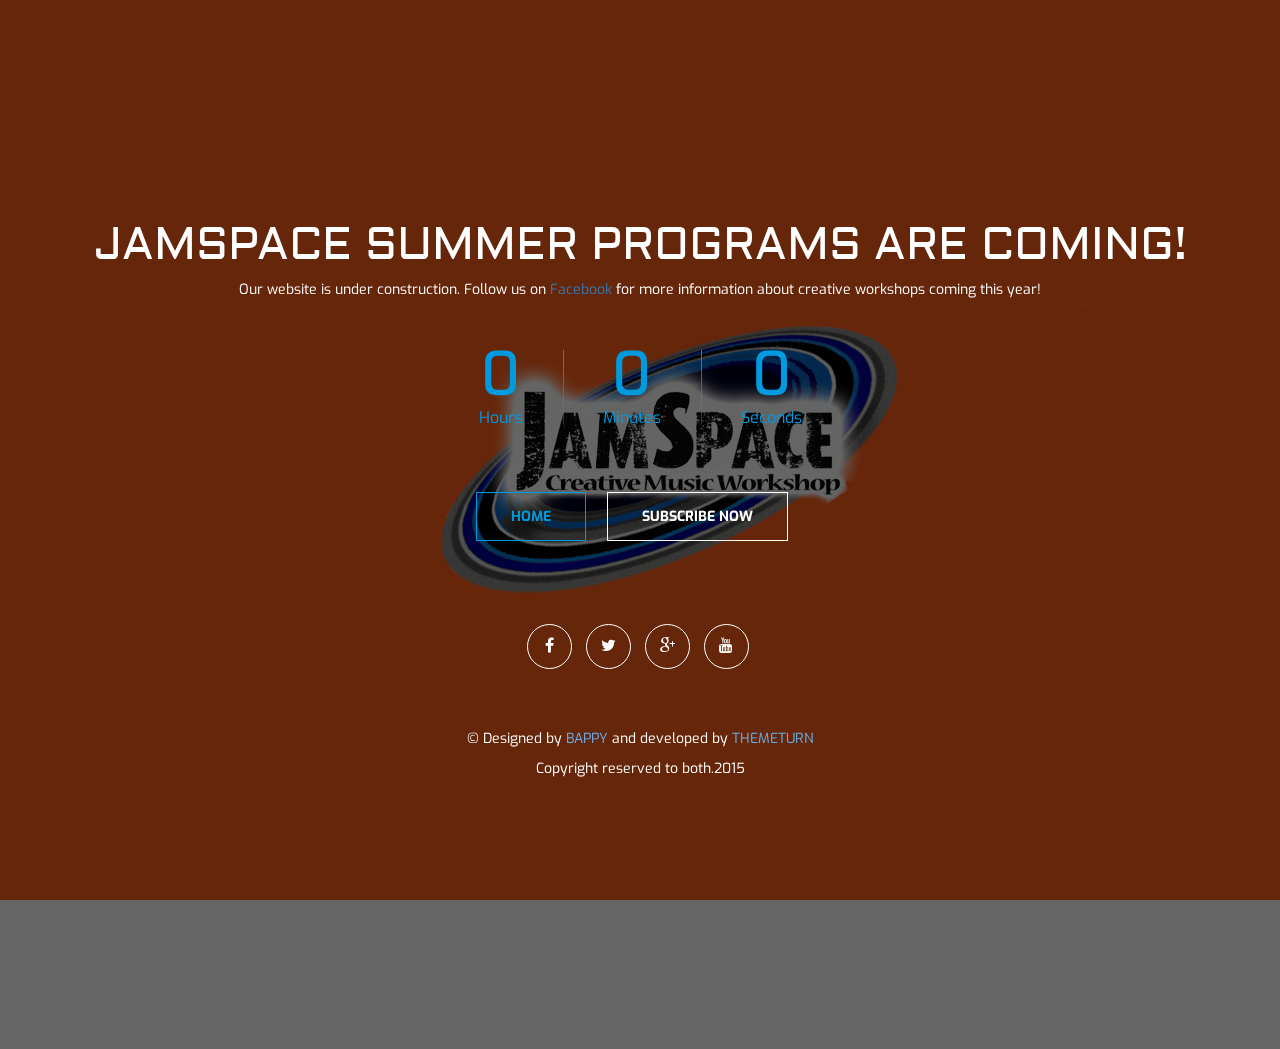
<file: index.html>
<!DOCTYPE html>
<html lang="en">
  <head>
    <meta charset="utf-8">
    <meta http-equiv="X-UA-Compatible" content="IE=edge">
    
    <title>JamSpace Coming Soon!</title>

    <!-- Mobile Specific Metas
  ================================================== -->
    <meta name="viewport" content="width=device-width, initial-scale=1">

    
    <!-- CSS
  ================================================== -->
    <!-- Bootstrap -->
    <link href="assets/css/bootstrap.min.css" rel="stylesheet">
    <!-- FontAwesome -->
    <link rel="stylesheet" href="css/font-awesome.min.css">
    <!-- Animation -->
    <link rel="stylesheet" href="css/animate.css">
    <!-- Bxslider CSS -->
    <link rel="stylesheet" href="css/bxslider.css">
    <!-- Template styles-->
    <link rel="stylesheet" href="css/style.css">
    <!-- Responsive styles-->
    <link rel="stylesheet" href="css/responsive.css">

    <!-- HTML5 shim and Respond.js for IE8 support of HTML5 elements and media queries -->
    <!-- WARNING: Respond.js doesn't work if you view the page via file:// -->
    <!--[if lt IE 9]>
      <script src="https://oss.maxcdn.com/html5shiv/3.7.2/html5shiv.min.js"></script>
      <script src="https://oss.maxcdn.com/respond/1.4.2/respond.min.js"></script>
    <![endif]-->
  </head>
  <body>
    <div class="wrapper">
        <header id="header" class="parallax1">
            <div class="container">
                <div class="row ">
                    <div class="wrapper-inner text-center">
                        <div class="heading-content">
                            <h2 class="title wow bounceInLeft" >jamspace summer programs are coming!</h2>
                            <p class="wow bounceInRight" data-wow-delay=".3s">Our website  is under construction. Follow us on <a href="https://www.facebook.com/jamspacemusic" target="_blank">Facebook</a> for more information about creative workshops coming this year!<br> </p>
                       </div>
                        <!-- start timer, reference to js/countdown.js -->
                        <div id="timer" class=" wow flipInY"></div>
                        <!-- end timer -->
                        <div class="btn-container m60">
                             <a href="#" class="active wow fadeInLeft">home</a>
                             <a href="subscribe-form.html" class=" wow fadeInLeft">Subscribe now</a>
                         <!--    <a href="contact.html" class="wow fadeInRight">Contact us</a> -->
                        </div><br>
                        <ul class="list-inline socail-link">
                                <li><a href="https://www.facebook.com/jamspacemusic" target="_blank"><i class="fa fa-facebook wow fadeInRight" data-wow-delay=".2s"></i></a></li>
                                <li><a href="https://twitter.com/jamspacemusic" target="_blank"><i class="fa fa-twitter wow fadeInRight" data-wow-delay=".4s"></i></a></li>
                                <li><a href="https://plus.google.com/u/0/104232937366325959208/posts" target="_blank"><i class="fa fa-google-plus wow fadeInRight" data-wow-delay=".8s"></i></a></li>
                                <li><a href="https://www.youtube.com/channel/UCse2Dyi0peNbxQzinrsS1nQ" target="_blank"><i class="fa fa-youtube wow fadeInRight" data-wow-delay=".8s"></i></a></li>
                               <!--  <li><a href="#"><i class="fa fa-linkedin wow fadeInRight" data-wow-delay=".1s"></i></a></li> -->
                                <!-- <li><a href="#"><i class="fa fa-instagram wow fadeInRight" data-wow-delay="1.1s"></i></a></li> -->
                            </ul>
                       <div class="copyright text-center white">
                            <p>&copy; Designed by 
                                <a href="https://www.behance.net/towkirbappy" target="_blank">Bappy</a> and developed by 
                                <a href="https://www.behance.net/esrat91" target="_blank">Themeturn </a></p>
                            <p>Copyright reserved to both.2015 </p>
                        </div>
                    </div> <!-- wrapper-inner end -->
                </div> <!-- row end -->
            </div> <!-- container-fluid end -->
        </header>
    </div>

    <!-- jQuery (necessary for Bootstrap's JavaScript plugins) -->
    <script src="https://ajax.googleapis.com/ajax/libs/jquery/1.11.2/jquery.min.js"></script>
    <!-- Include all compiled plugins (below), or include individual files as needed -->
    <!-- Bootstrap jQuery -->
    <script src="assets/js/bootstrap.min.js"></script>
    <!-- initialize jQuery Library -->
    <script type="text/javascript" src="js/jquery.js"></script>
    <!-- Wow Animation -->
    <script type="text/javascript" src="js/wow.min.js"></script>
    <!-- Eeasing -->
    <script type="text/javascript" src="js/jquery.easing.1.3.js"></script>
    <!-- Counter -->
    <script type="text/javascript" src="js/countdown.js"></script>
    <!-- bxslider js -->
    <script src="js/jquery.bxslider.min.js"></script>
    <script src="js/jquery.backstretch.js"></script>
    <!-- Custom js -->
    <script type="text/javascript" src="js/custom.js"></script>
    <!-- Google Map API Key Source -->
    <script src="http://maps.google.com/maps/api/js?sensor=false"></script>

  </body>
</html>
</file>
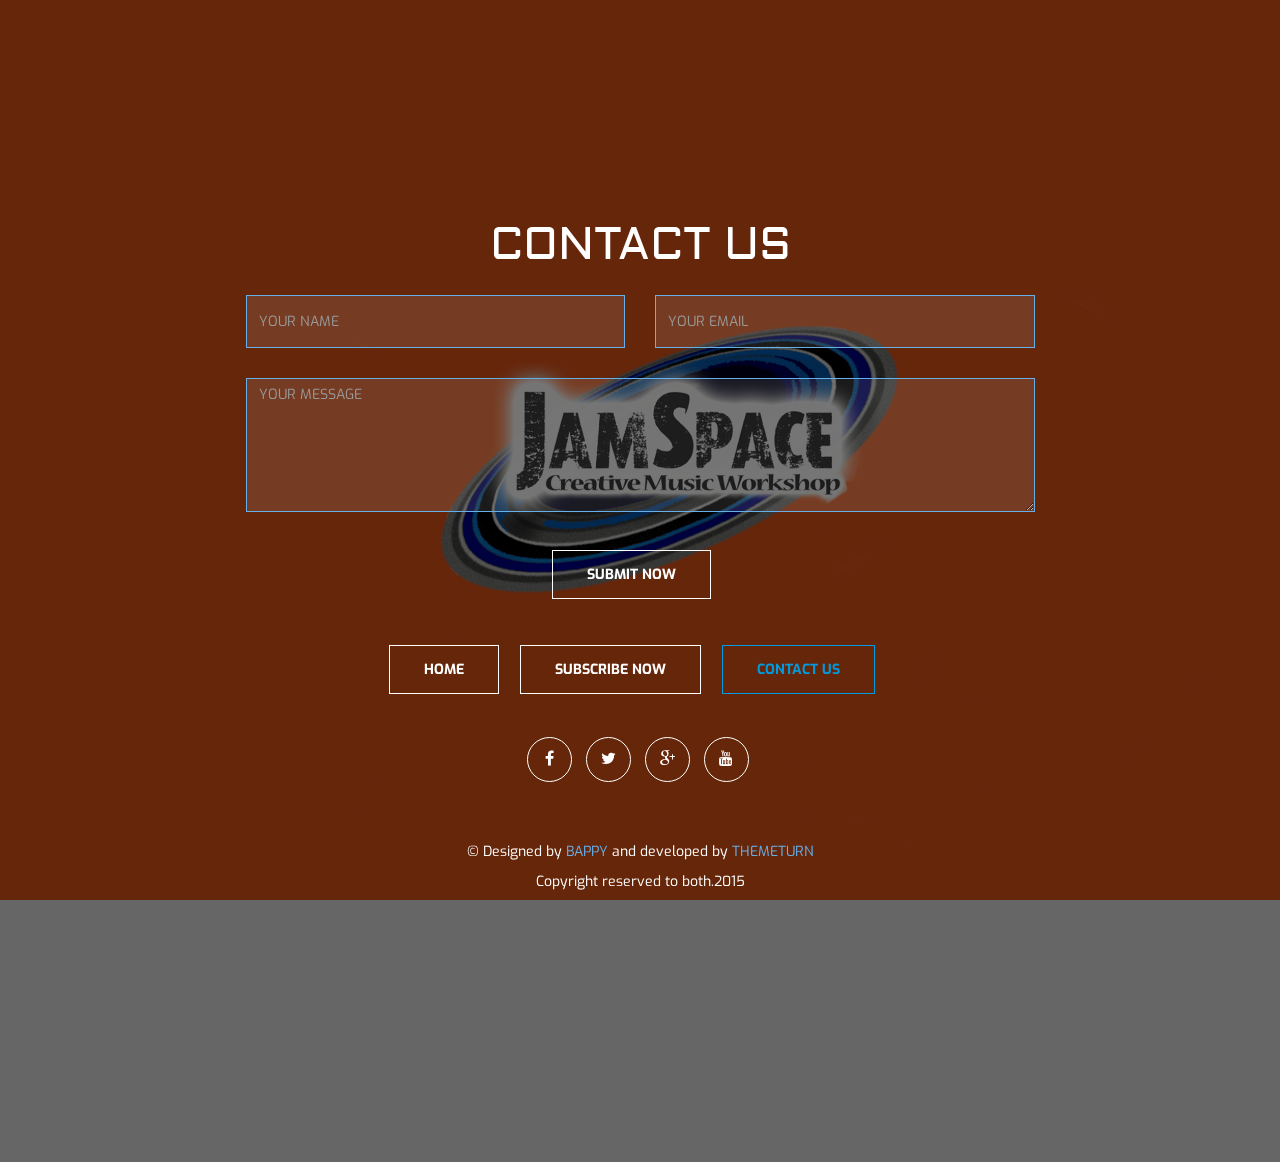
<file: contact.html>
<!DOCTYPE html>
<html lang="en">
  <head>
    <meta charset="utf-8">
    <meta http-equiv="X-UA-Compatible" content="IE=edge">
    
    <title>JamSpace Coming Soon!</title>

    <!-- Mobile Specific Metas
  ================================================== -->
    <meta name="viewport" content="width=device-width, initial-scale=1">

    
    <!-- CSS
  ================================================== -->
    <!-- Bootstrap -->
    <link href="assets/css/bootstrap.min.css" rel="stylesheet">
    <!-- FontAwesome -->
    <link rel="stylesheet" href="css/font-awesome.min.css">
    <!-- Animation -->
    <link rel="stylesheet" href="css/animate.css">
    <!-- Bxslider CSS -->
    <link rel="stylesheet" href="css/bxslider.css">
    <!-- Template styles-->
    <link rel="stylesheet" href="css/style.css">
    <!-- Responsive styles-->
    <link rel="stylesheet" href="css/responsive.css">

    <!-- HTML5 shim and Respond.js for IE8 support of HTML5 elements and media queries -->
    <!-- WARNING: Respond.js doesn't work if you view the page via file:// -->
    <!--[if lt IE 9]>
      <script src="https://oss.maxcdn.com/html5shiv/3.7.2/html5shiv.min.js"></script>
      <script src="https://oss.maxcdn.com/respond/1.4.2/respond.min.js"></script>
    <![endif]-->
  </head>
  <body>
    <div class="wrapper">    
        <header id="header" class="parallax1">
            <div class="container">
                <div class="row ">
                    <div class="wrapper-inner text-center">
                        <h2 class="title">Contact us</h2>
                        <div class="contact-inner">
                            <form class="contact-form">
                                <div class="col-md-6">
                                    <input type="text" class="form-control wow bounceInLeft" placeholder="your name">
                                </div>
                                <div class="col-md-6">
                                    <input type="text" class="form-control wow bounceInLeft" placeholder="your email">
                                </div>

                                <div class="col-md-12 ">
                                    <textarea class="form-control" cols="30" rows="6" placeholder="your message"></textarea>
                                </div>
                                <div class="btn-container col-md-12 text-center submit">
                                    <a href="#" class=" wow bounceInLeft" >submit Now</a>
                                </div>
                            </form>
                        </div>
                        <div class="clearfix"></div>
                        <div class="btn-container m40">
                             <a href="index.html" class=" wow bounceInDown" data-wow-delay=".1s">Home</a>
                             <a href="subscribe-form.html" class=" wow bounceInDown" data-wow-delay=".3s">Subscribe now</a>
                            <a href="#" class="active wow bounceInDown" data-wow-delay=".8s">Contact us</a>
                        </div>
                        <ul class="list-inline socail-link">
                                <li><a href="https://www.facebook.com/jamspacemusic" target="_blank"><i class="fa fa-facebook wow fadeInRight" data-wow-delay=".2s"></i></a></li>
                                <li><a href="https://twitter.com/jamspacemusic" target="_blank"><i class="fa fa-twitter wow fadeInRight" data-wow-delay=".4s"></i></a></li>
                                <li><a href="https://plus.google.com/u/0/104232937366325959208/posts" target="_blank"><i class="fa fa-google-plus wow fadeInRight" data-wow-delay=".8s"></i></a></li>
                                <li><a href="https://www.youtube.com/channel/UCse2Dyi0peNbxQzinrsS1nQ" target="_blank"><i class="fa fa-youtube wow fadeInRight" data-wow-delay=".8s"></i></a></li>
                               <!--  <li><a href="#"><i class="fa fa-linkedin wow fadeInRight" data-wow-delay=".1s"></i></a></li> -->
                                <!-- <li><a href="#"><i class="fa fa-instagram wow fadeInRight" data-wow-delay="1.1s"></i></a></li> -->
                            </ul>
                       <div class="copyright text-center white ">
                            <p>&copy; Designed by 
                                <a href="https://www.behance.net/towkirbappy" target="_blank">Bappy</a> and developed by 
                                <a href="https://www.behance.net/esrat91" target="_blank">Themeturn </a></p>
                            <p>Copyright reserved to both.2015 </p>
                        </div>
                    </div> <!-- wrapper-inner end -->
                </div> <!-- row end -->
            </div> <!-- container-fluid end -->
        </header>
</div>

    <!-- jQuery (necessary for Bootstrap's JavaScript plugins) -->
    <script src="https://ajax.googleapis.com/ajax/libs/jquery/1.11.2/jquery.min.js"></script>
    <!-- Include all compiled plugins (below), or include individual files as needed -->
    <!-- Bootstrap jQuery -->
    <script src="assets/js/bootstrap.min.js"></script>
    <!-- initialize jQuery Library -->
    <script type="text/javascript" src="js/jquery.js"></script>
    <!-- Wow Animation -->
    <script type="text/javascript" src="js/wow.min.js"></script>
    <!-- Eeasing -->
    <script type="text/javascript" src="js/jquery.easing.1.3.js"></script>
    <!-- Counter -->
    <script type="text/javascript" src="js/countdown.js"></script>
    <!-- bxslider js -->
    <script src="js/jquery.bxslider.min.js"></script>
    <script src="js/jquery.backstretch.js"></script>
    <!-- Custom js -->
    <script type="text/javascript" src="js/custom.js"></script>
    <!-- Google Map API Key Source -->
    <script src="http://maps.google.com/maps/api/js?sensor=false"></script>
  </body>
</html>
</file>
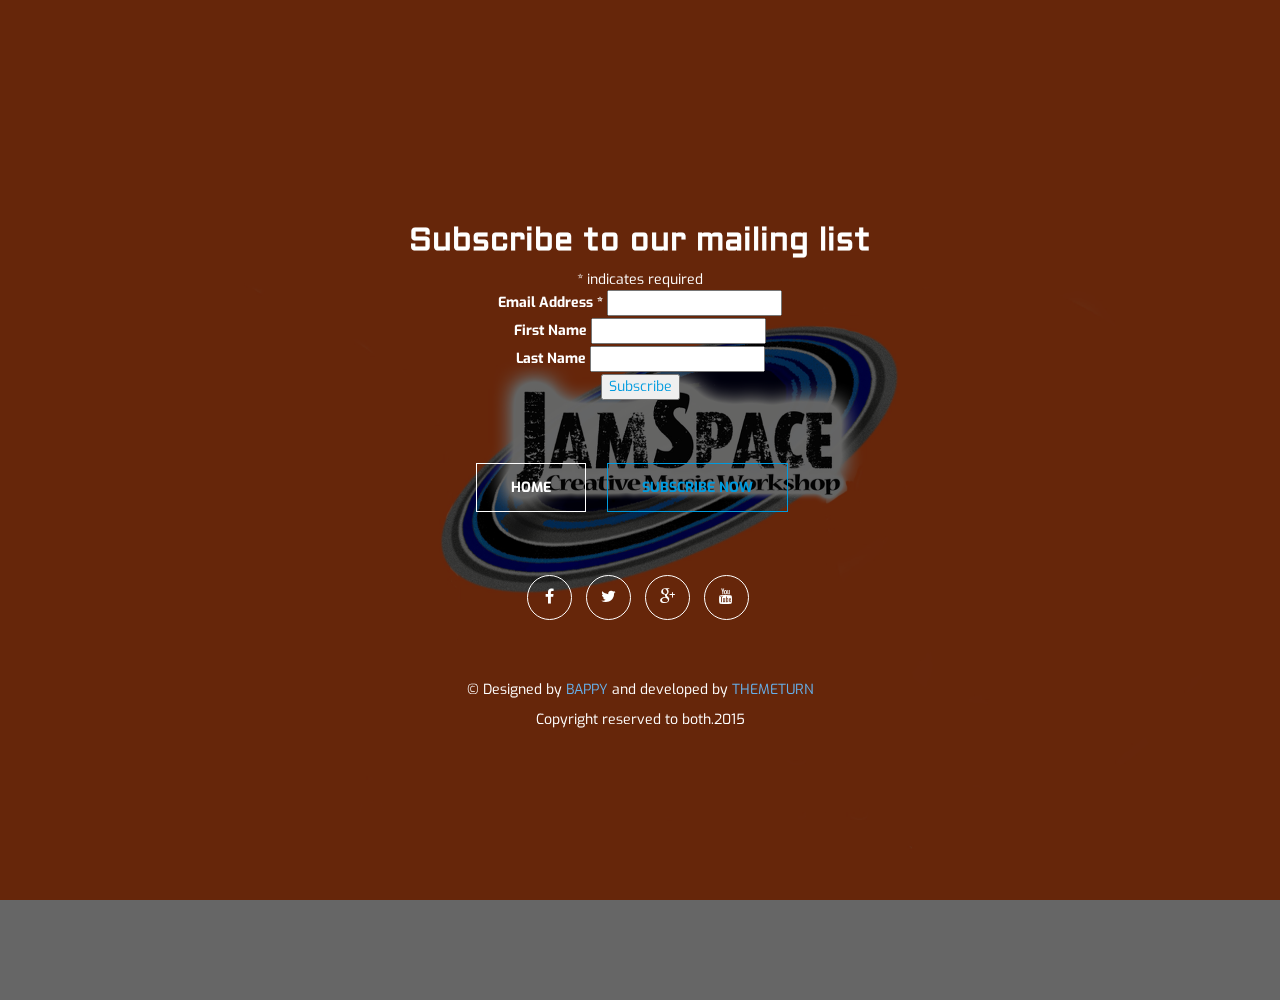
<file: subscribe-form.html>
<!DOCTYPE html>
<html lang="en">
  <head>
    <meta charset="utf-8">
    <meta http-equiv="X-UA-Compatible" content="IE=edge">
    
    <title>JamSpace Coming Soon!</title>

    <!-- Mobile Specific Metas
  ================================================== -->
    <meta name="viewport" content="width=device-width, initial-scale=1">

    
    <!-- CSS
  ================================================== -->
    <!-- Bootstrap -->
    <link href="assets/css/bootstrap.min.css" rel="stylesheet">
    <!-- FontAwesome -->
    <link rel="stylesheet" href="css/font-awesome.min.css">
    <!-- Animation -->
    <link rel="stylesheet" href="css/animate.css">
    <!-- Bxslider CSS -->
    <link rel="stylesheet" href="css/bxslider.css">
    <!-- Template styles-->
    <link rel="stylesheet" href="css/style.css">
    <!-- Responsive styles-->
    <link rel="stylesheet" href="css/responsive.css">

    <!-- HTML5 shim and Respond.js for IE8 support of HTML5 elements and media queries -->
    <!-- WARNING: Respond.js doesn't work if you view the page via file:// -->
    <!--[if lt IE 9]>
      <script src="https://oss.maxcdn.com/html5shiv/3.7.2/html5shiv.min.js"></script>
      <script src="https://oss.maxcdn.com/respond/1.4.2/respond.min.js"></script>
    <![endif]-->
  </head>
  <body>
    <div class="wrapper"> 
        <header id="header" class="parallax1">
            <div class="container">
                <div class="row ">
                    <div class="wrapper-inner text-center">


                        <!-- Begin MailChimp Signup Form -->

        <div id="mc_embed_signup">
        <form action="//jamspacemusic.us10.list-manage.com/subscribe/post?u=e022f5ed5fc79c8591f7e3349&amp;id=6ba82259ce" method="post" id="mc-embedded-subscribe-form" name="mc-embedded-subscribe-form" class="validate" target="_blank" novalidate>
            <div id="mc_embed_signup_scroll">
            <h2>Subscribe to our mailing list</h2>
        <div class="indicates-required"><span class="asterisk">*</span> indicates required</div>
        <div class="mc-field-group">
            <label for="mce-EMAIL">Email Address  <span class="asterisk">*</span>
        </label>
            <input type="email" value="" name="EMAIL" class="required email" id="mce-EMAIL">
        </div>
        <div class="mc-field-group">
            <label for="mce-FNAME">First Name </label>
            <input type="text" value="" name="FNAME" class="" id="mce-FNAME">
        </div>
        <div class="mc-field-group">
            <label for="mce-LNAME">Last Name </label>
            <input type="text" value="" name="LNAME" class="" id="mce-LNAME">
        </div>
            <div id="mce-responses" class="clear">
                <div class="response" id="mce-error-response" style="display:none"></div>
                <div class="response" id="mce-success-response" style="display:none"></div>
            </div>    <!-- real people should not fill this in and expect good things - do not remove this or risk form bot signups-->
            <div style="position: absolute; left: -5000px;" aria-hidden="true"><input type="text" name="b_e022f5ed5fc79c8591f7e3349_6ba82259ce" tabindex="-1" value=""></div>
            <div class="clear"><input type="submit" value="Subscribe" name="subscribe" id="mc-embedded-subscribe" class="button"></div>
            </div>
        </form>
        </div>
        <script type='text/javascript' src='//s3.amazonaws.com/downloads.mailchimp.com/js/mc-validate.js'></script><script type='text/javascript'>(function($) {window.fnames = new Array(); window.ftypes = new Array();fnames[0]='EMAIL';ftypes[0]='email';fnames[1]='FNAME';ftypes[1]='text';fnames[2]='LNAME';ftypes[2]='text';}(jQuery));var $mcj = jQuery.noConflict(true);</script>
<!--End mc_embed_signup-->



                <!--         <p class="sub-title">Get before everybody the notification when our website will launched. Your email address will be use strictly for this notification.</p>
                        <div class="sub-form ">
                            <form class="subscribe-form">
                                <input type="text" class="form-control wow bounceInLeft" placeholder="your email">
                                <button class="btn btn-primary submit-input wow bounceInRight">Subscribe now</button>
                            </form>
                        </div> -->
                        <div class="btn-container m60">
                             <a href="index.html" class=" wow bounceInDown" data-wow-delay=".1s">Home</a>
                             <a href="#" class=" active wow bounceInDown" data-wow-delay=".3s">Subscribe now</a>
                            <!-- <a href="contact.html" class=" wow bounceInDown" data-wow-delay=".8s">Contact us</a> -->
                        </div>
                         <ul class="list-inline socail-link">
                                <li><a href="https://www.facebook.com/jamspacemusic" target="_blank"><i class="fa fa-facebook wow fadeInRight" data-wow-delay=".2s"></i></a></li>
                                <li><a href="https://twitter.com/jamspacemusic" target="_blank"><i class="fa fa-twitter wow fadeInRight" data-wow-delay=".4s"></i></a></li>
                                <li><a href="https://plus.google.com/u/0/104232937366325959208/posts" target="_blank"><i class="fa fa-google-plus wow fadeInRight" data-wow-delay=".8s"></i></a></li>
                                <li><a href="https://www.youtube.com/channel/UCse2Dyi0peNbxQzinrsS1nQ" target="_blank"><i class="fa fa-youtube wow fadeInRight" data-wow-delay=".8s"></i></a></li>
                               <!--  <li><a href="#"><i class="fa fa-linkedin wow fadeInRight" data-wow-delay=".1s"></i></a></li> -->
                                <!-- <li><a href="#"><i class="fa fa-instagram wow fadeInRight" data-wow-delay="1.1s"></i></a></li> -->
                            </ul>
                        <div class="copyright text-center white ">
                            <p>&copy; Designed by 
                                <a href="https://www.behance.net/towkirbappy" target="_blank">Bappy</a> and developed by 
                                <a href="https://www.behance.net/esrat91" target="_blank">Themeturn </a></p>
                            <p>Copyright reserved to both.2015 </p>
                        </div>
                    </div> <!-- wrapper-inner end -->
                </div> <!-- main-conainer end -->
            </div> <!-- container-fluid end -->
        </header>
</div>

<!-- Mailchimp Script -->



    <!-- jQuery (necessary for Bootstrap's JavaScript plugins) -->
    <script src="https://ajax.googleapis.com/ajax/libs/jquery/1.11.2/jquery.min.js"></script>
    <!-- Include all compiled plugins (below), or include individual files as needed -->
    <!-- Bootstrap jQuery -->
    <script src="assets/js/bootstrap.min.js"></script>
    <!-- initialize jQuery Library -->
    <script type="text/javascript" src="js/jquery.js"></script>
    <!-- Wow Animation -->
    <script type="text/javascript" src="js/wow.min.js"></script>
    <!-- Eeasing -->
    <script type="text/javascript" src="js/jquery.easing.1.3.js"></script>
    <!-- Counter -->
    <script type="text/javascript" src="js/countdown.js"></script>
    <!-- bxslider js -->
    <script src="js/jquery.bxslider.min.js"></script>
    <script src="js/jquery.backstretch.js"></script>
    <!-- Custom js -->
    <script type="text/javascript" src="js/custom.js"></script>
    <!-- Google Map API Key Source -->
    <script src="http://maps.google.com/maps/api/js?sensor=false"></script>
  </body>
</html>
</file>
<file: css/bxslider.css>
/**
 * BxSlider v4.1.2 - Fully loaded, responsive content slider
 * http://bxslider.com
 *
 * Written by: Steven Wanderski, 2014
 * http://stevenwanderski.com
 * (while drinking Belgian ales and listening to jazz)
 *
 * CEO and founder of bxCreative, LTD
 * http://bxcreative.com
 */


/** RESET AND LAYOUT
===================================*/

.bx-wrapper {
	position: relative;
	padding: 0;
	*zoom: 1;
}

.bx-wrapper img {
	max-width: 100%;
	display: block;
}

/** THEME
===================================*/

.bx-wrapper .bx-viewport {
	left: 0px;
	background: #fff;
	
	/*fix other elements on the page moving (on Chrome)*/
	-webkit-transform: translatez(0);
	-moz-transform: translatez(0);
    	-ms-transform: translatez(0);
    	-o-transform: translatez(0);
    	transform: translatez(0);
}

.bx-wrapper .bx-pager,
.bx-wrapper .bx-controls-auto {
	position: absolute;
	bottom: -30px;
	width: 100%;
}

/* LOADER */

.bx-wrapper .bx-loading {
	min-height: 50px;
	height: 100%;
	width: 100%;
	position: absolute;
	top: 0;
	left: 0;
	z-index: 2000;
}

/* PAGER */

.bx-wrapper .bx-pager {
	text-align: center;
	font-size: .85em;
	font-family: Arial;
	font-weight: bold;
	color: #666;
	padding-top: 20px;
}

.bx-wrapper .bx-pager .bx-pager-item,
.bx-wrapper .bx-controls-auto .bx-controls-auto-item {
	display: inline-block;
	*zoom: 1;
	*display: inline;
}

.bx-wrapper .bx-pager.bx-default-pager a {
	background: #666;
	text-indent: -9999px;
	display: block;
	width: 10px;
	height: 10px;
	margin: 0 5px;
	outline: 0;
	-moz-border-radius: 5px;
	-webkit-border-radius: 5px;
	border-radius: 5px;
}

.bx-wrapper .bx-pager.bx-default-pager a:hover,
.bx-wrapper .bx-pager.bx-default-pager a.active {
	background: #000;
}

/* DIRECTION CONTROLS (NEXT / PREV) */

.bx-wrapper .bx-prev {
	left: 10px;
	
}

.bx-wrapper .bx-next {
	right: 10px;
}

.bx-wrapper .bx-prev:hover {
	background-position: 0 0;
}

.bx-wrapper .bx-next:hover {
	background-position: -43px 0;
}

.bx-wrapper .bx-controls-direction a {
	position: absolute;
	top: 50%;
	margin-top: -16px;
	outline: 0;
	width: 32px;
	height: 32px;
	text-indent: -9999px;
	z-index: 9999;
}

.bx-wrapper .bx-controls-direction a.disabled {
	display: none;
}

/* AUTO CONTROLS (START / STOP) */

.bx-wrapper .bx-controls-auto {
	text-align: center;
}

.bx-wrapper .bx-controls-auto .bx-start {
	display: block;
	text-indent: -9999px;
	width: 10px;
	height: 11px;
	outline: 0;
	background: url(images/controls.html) -86px -11px no-repeat;
	margin: 0 3px;
}

.bx-wrapper .bx-controls-auto .bx-start:hover,
.bx-wrapper .bx-controls-auto .bx-start.active {
	background-position: -86px 0;
}

.bx-wrapper .bx-controls-auto .bx-stop {
	display: block;
	text-indent: -9999px;
	width: 9px;
	height: 11px;
	outline: 0;
	background: url(images/controls.html) -86px -44px no-repeat;
	margin: 0 3px;
}

.bx-wrapper .bx-controls-auto .bx-stop:hover,
.bx-wrapper .bx-controls-auto .bx-stop.active {
	background-position: -86px -33px;
}

/* PAGER WITH AUTO-CONTROLS HYBRID LAYOUT */

.bx-wrapper .bx-controls.bx-has-controls-auto.bx-has-pager .bx-pager {
	text-align: left;
	width: 80%;
}

.bx-wrapper .bx-controls.bx-has-controls-auto.bx-has-pager .bx-controls-auto {
	right: 0;
	width: 35px;
}

/* IMAGE CAPTIONS */

.bx-wrapper .bx-caption {
	position: absolute;
	bottom: 0;
	left: 0;
	background: #666\9;
	background: rgba(80, 80, 80, 0.75);
	width: 100%;
}

.bx-wrapper .bx-caption span {
	color: #fff;
	font-family: Arial;
	display: block;
	font-size: .85em;
	padding: 10px;
}
</file>
<file: css/style.css>
/*
	Template Name:  
	Author: Themeturn
	Author URI:
	Description: 
	Version: 1.0
*/



@import url(http://fonts.googleapis.com/css?family=Exo:400,700,100);

@import url(http://fonts.googleapis.com/css?family=Aldrich);




/* Global styles
================================================== */



body{
	border: 0;
	margin: 0;
	padding: 0;
	color: #333333;
	font-size: 14px;
	background: #fff;
	overflow-x: hidden !important;
	overflow-y: auto !important;
	width: 100%;
	height: 100%;
	position: relative;
}


a:link,
a:visited{
    text-decoration: none;
}


a:hover{
	text-decoration: none;
	color: #D95632;
	cursor: pointer;
}
a:visited{
	color:  #009bdf;
}

section{
	position: relative;
}

.no-padding{
	padding: 0;
}
a{
	font-family: 'Exo', sans-serif;
}


a:focus{
	outline: 0;
	color:  #009bdf;
	background: transparent;
}
.m15{
	margin: 15px 0px;
}
.m20{
	margin: 20px 0px;
}
.m40{
	margin: 40px 0px;
}
.m30{
	margin: 30px 0px;
}
.m50{
	margin: 50px 0px;
}
.m60{
	margin: 60px 0px;
}
.m70{
	margin: 70px 0px;
}
.m80{
	margin: 80px 0px;
}

.white{
	color: #fff;
}

/* Typography
================================================== */

body, p{
	font-family: 'Exo', sans-serif;
	font-weight: 400; 
	font-size: 14px;
	line-height: 20px;
}

h1, h2, h3, h4, h5, h6 {
	font-family: 'Aldrich', sans-serif;
}

h1{
    font-size: 36px;
    line-height: 48px;
}

h2{
    font-size: 32px;
    line-height: 40px;
    font-weight: 700;
}

h3{
    font-size: 24px;
    line-height: 32px;
    font-weight: 400;
}

h4{
    font-size: 18px;
    line-height: 20px;
    font-weight: 700;
}

h5{
    font-size: 14px;
    line-height: 24px;
}

/*BUTTON style
===========================*/

.btn-container a{
	border-radius: 0px;
	text-transform: uppercase;
	background: transparent;
	color: #fff;
	padding: 14px 34px;
	font-weight: 700;
	border: 1px solid#fff;
	line-height: 55px;
}
.btn-container a:hover,.btn-container a.active{
	color: #009bdf;
	background: transparent;
	border-color:#009bdf ;
	font-weight: 700;
}

.btn-primary{
	background: #009BDE;
	color: #fff;
	text-transform: uppercase;
	border-radius: 0px;
	font-weight: 700;
}

.btn-container a{
	margin-right: 17px;
}

.btn-container a.active{
	color:  #009bdf!important;
}


/*Main style
=======================================*/
#header{
	max-width: 100%;
	
}

.wrapper-inner{
	margin: 220px 0px 270px;
}
.wrapper{
	height: auto !important;
	min-height: 100%;
	background: rgba(0,0,0,0.6);
	width: 100%;
}

/*Home page styles
=================================*/

.title{
	font-weight: 400;
	color: #fff;
	font-size: 45px;
	line-height: 50px;
	text-transform: uppercase;
}
.heading-content p{
	font-weight: 400;
	color: #fff;
}
#timer{
	overflow:hidden;
	margin-top:50px;
}
p.time-text{
	padding:25px 0px 10px 0px;
	font-size:14px;
}


/* ==============================================
	Countdown
=============================================== */

.countdown_row {
	display: block;
}
.countdown_section {
	color: #009bdf;
	font-size: 16px;
	text-align: center;
	text-transform: capitalize;
	display:inline-block;
	padding:0px 40px;
	line-height: 12px;
	position: relative;
}
.countdown_section:after{
	position: absolute;
	content: "";
	height: 100%;
	width: 1px;
	background: url("../images/img.png");
	left: 0px;
	top: 0px;
}
.countdown_section:first-child:after {	
	background: transparent;
}
.countdown_amount {
	color: #009bdf;
	display: block;
	font-size: 60px;
	font-weight: 500;
	letter-spacing: normal;
	line-height: 50px;
}
.countdown_row{
	color:#222;
}




/*SUBSCRIBE PAGE
======================================================*/

#mc_embed_signup{
	color: white;
}

.clear{
	color: #009bdf;
}

#mce-EMAIL,
#mce-FNAME,
#mce-LNAME{
	color: black;
}

.subscribe-form{
	width: 50%;
	margin: 0 auto;
}

.form-control{
	height: 53px;
	padding: 6px 12px;
	font-size: 14px;
	color: #fff;
	background: rgba(255,255,255,.1);
	-webkit-box-shadow: none;
	box-shadow: none;
	border-color: #66AFE9;
	border-radius: 0px;
	margin: 15px 0px;
}
.form-control:focus {
    border-color: #66AFE9;
    outline: 0px none;
    box-shadow: none;
}

.subscribe-form{
	position: relative;
}
.submit-input{
	position: absolute;
	right: 0px;
	top: 0px;
	padding: 15px 10px;
	border-color: #66AFE9;
}

.sub-title{
	color: #fff;
	font-size: 16px;
	width: 50%;
	margin: 0px auto;
	line-height: 34px;
}

.socail-link li a i{
	width: 45px;
	height: 45px;
	color: #fff;
	border: 1px solid#fff;
	border-radius: 100%;
	line-height: 41px;
	font-size: 16px;
}
.socail-link li a .fa-facebook:hover{
	color: #2C378A;
	border-color: #2C378A;
}
.socail-link li a .fa-twitter:hover{
	color: #14B2F9;
	border-color: #14B2F9;
}
.socail-link li a .fa-google-plus:hover{
	color: #D13D2F;
	border-color: #D13D2F;
}
.socail-link li a .fa-youtube:hover{
	color: #cd201f;
	border-color: #cd201f;
}
.socail-link li a .fa-linkedin:hover{
	color: #006DC0;
	border-color: #006DC0;
}
.socail-link li a .fa-instagram:hover{
	color: #517FA3;
	border-color: #517FA3;
}



/*Contact page
==================================*/

.contact-inner{
	width: 70%;
	margin: 0 auto;
}
.copyright{
	margin: 60px 0px 0px 0px;
}
.copyright a{
	color: #66AFE9;
	text-transform: uppercase;
}
.submit{
	margin-top: 20px ;
}


/*PLACEHolder
=========================================*/

::-webkit-input-placeholder {
   text-transform: uppercase;
}

:-moz-placeholder { /* Firefox 18- */
   text-transform: uppercase;
}

::-moz-placeholder {  /* Firefox 19+ */
   text-transform: uppercase;
}

:-ms-input-placeholder {  
   text-transform: uppercase;
}
</file>
<file: css/responsive.css>
/* Responsive styles
================================================== */

/* Large Devices, Wide Screens */
@media (min-width : 1200px) {
	.dropdown i{
		display: none;
	}
}


/* Medium Devices, Desktops */
@media (min-width : 992px) {

}

/* Small Devices, Tablets */
@media (min-width : 768px) and (max-width: 991px) {


}

/* Small Devices Potrait */
@media (max-width : 767px){

	
}

/* Extra Small Devices, Phones */ 
@media (max-width : 479px) {

		

}

/* Custom, iPhone Retina */ 
@media (min-width : 320px) and (max-width: 478px)  {




	

}
</file>
